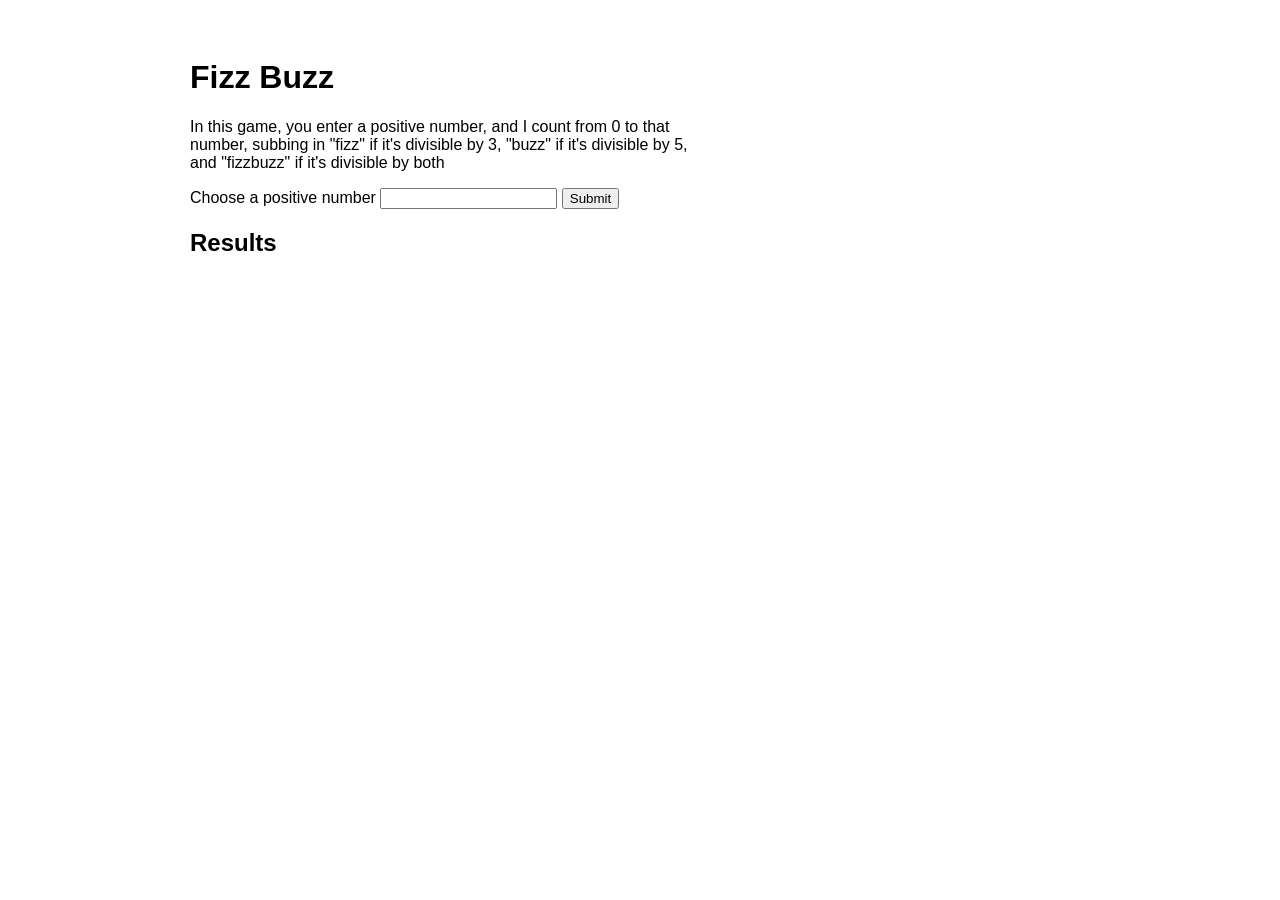
<file: return-of-fizzBuzz/index.html>
<!DOCTYPE html>
<html lang="en">

<head>
  <meta charset="utf-8">
  <meta name="viewport" content="width=device-width">
  <title>fizzbuzz drill</title>
  <link rel="shortcut icon" href="#">
  <link href="index.css" rel="stylesheet" type="text/css" />
</head>

<body>
  <main>
    <h1>Fizz Buzz</h1>
    <section>
      <p>In this game, you enter a positive number, and I count from 0 to that number, subbing in "fizz" if it's
        divisible by 3, "buzz" if it's divisible by 5, and "fizzbuzz" if it's divisible by both</p>
      <form id="number-chooser" action="/some-server-endpoint">
        <label for="number-choice">Choose a positive number</label>
        <input id="number-choice" name="number-choice" type="number" required />
        <button type="submit">Submit</button>
      </form>
    </section>
    <section>
      <h2>Results</h2>
      <div class="js-results"></div>
    </section>
  </main>
  <script src="https://code.jquery.com/jquery-3.2.1.min.js"></script>
  <script src="index.js"></script>
</body>

</html>
</file>
<file: return-of-fizzBuzz/index.css>
* {
  box-sizing: border-box;
  font-family: sans-serif
}

main {
  min-width: 250px;
  max-width: 960px;
  margin: 0 auto;
  padding: 30px;
}

p {
  max-width: 500px;
}

.fizz-buzz-item {
  display: block;
  float: left;
  width: 80px;
  height: 80px;
  text-align: center;
  border: 1px solid grey;
  margin-right: 5px;
  margin-bottom: 5px;
}

.fizz-buzz-item span {
  vertical-align: middle;
  line-height: 80px;
}

.fizz,
.fizzbuzz {
  border: 4px solid green;
}

.buzz,
.fizzbuzz {
  background-color: #D5F5E3;
}
</file>
